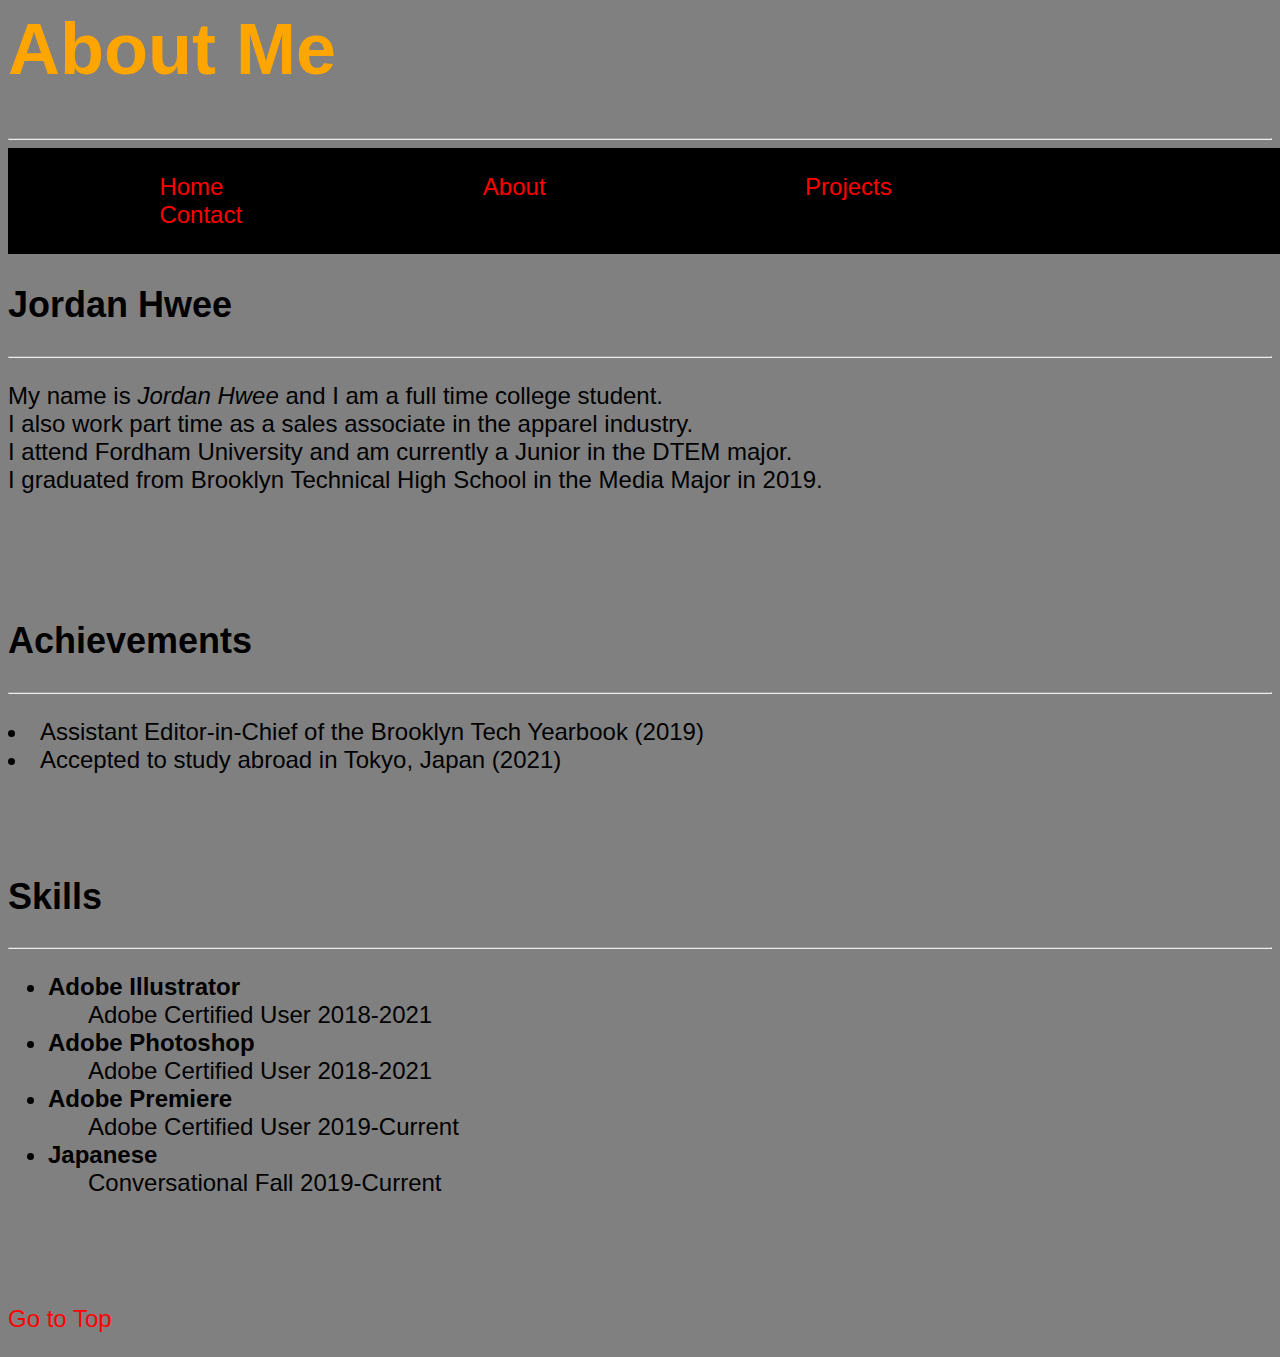
<file: html/About.html>
<html> 

    <head> 
        <title> About me </title>
        <link href=" css/about.css" type="text/css" rel="stylesheet" />
    </head>

    <body>

        <h1 id="top"> About Me </h1> <hr/>

        <div>
            <a class="menulink" href="Index.html"> Home </a>
            <a class="menulink" href="About.html"> About  </a>
            <a class="menulink" href="Projects.html"> Projects  </a>
            <a class="menulink" href="Contact.html"> Contact  </a>
        </div>


        <h2> Jordan Hwee </h2> <hr/>
        <p> My name is <i>Jordan Hwee</i> and I am a full time college student.</br> 
            I also work part time as a sales associate in the apparel industry.</br>
            I attend Fordham University and am currently a Junior in the DTEM major. </br>
            I graduated from Brooklyn Technical High School in the Media Major in 2019.
        </p>
   
        <br/> <br/> <br/> <br/>
       
        <h2> Achievements </h2> <hr/>
        <p> 
            <li> Assistant Editor-in-Chief of the Brooklyn Tech Yearbook (2019) </li>
            <li> Accepted to study abroad in Tokyo, Japan (2021) </li>

        <br/> <br/> <br/> <br/>

        <h2> Skills </h2> <hr/>
      
        <p>
            <ul>
                <dl> 
                    <li> <dt> <b> Adobe Illustrator </b> <dt/>
                         <dd> Adobe Certified User 2018-2021 <dd/> 
                    </li>
                    <li> <dt> <b> Adobe Photoshop </b> <dt/>
                         <dd> Adobe Certified User 2018-2021 <dd/>
                    </li>
                    <li> <dt> <b> Adobe Premiere </b> <dt/>
                         <dd> Adobe Certified User 2019-Current <dd/>
                    </li>
                    <li> <dt> <b> Japanese </b> <dt/>
                         <dd> Conversational Fall 2019-Current <dd/>
                    </li>
                <dl/>
            </ul>
        <p/> 
        <br/> <br/> <br/>
    <a href="#top"> Go to Top </a>

    </body>

</html>
</file>
<file: html/css/about.css>
body{
   background-color: grey;
}

h1{
   font-family: Arial;
   color: Orange;
   font-size: 72px;
}

div{
   background-color: black;
   width: 100%;
   padding: 25px;
}

a.menulink{
   color: red;
   font-family: Arial;
   font-size: 24;
   text-decoration: none;
   padding: 10%;
}

h2{
   font-family: Arial;
   font-size: 36px;
}

p{
   font-size: 24px;
   font-family: Arial;
}

a{
   color: red;
   font-size: 24px;
   text-decoration: none;
}

li{
   font-family: Arial;
   font-size: 24px;
}
</file>
